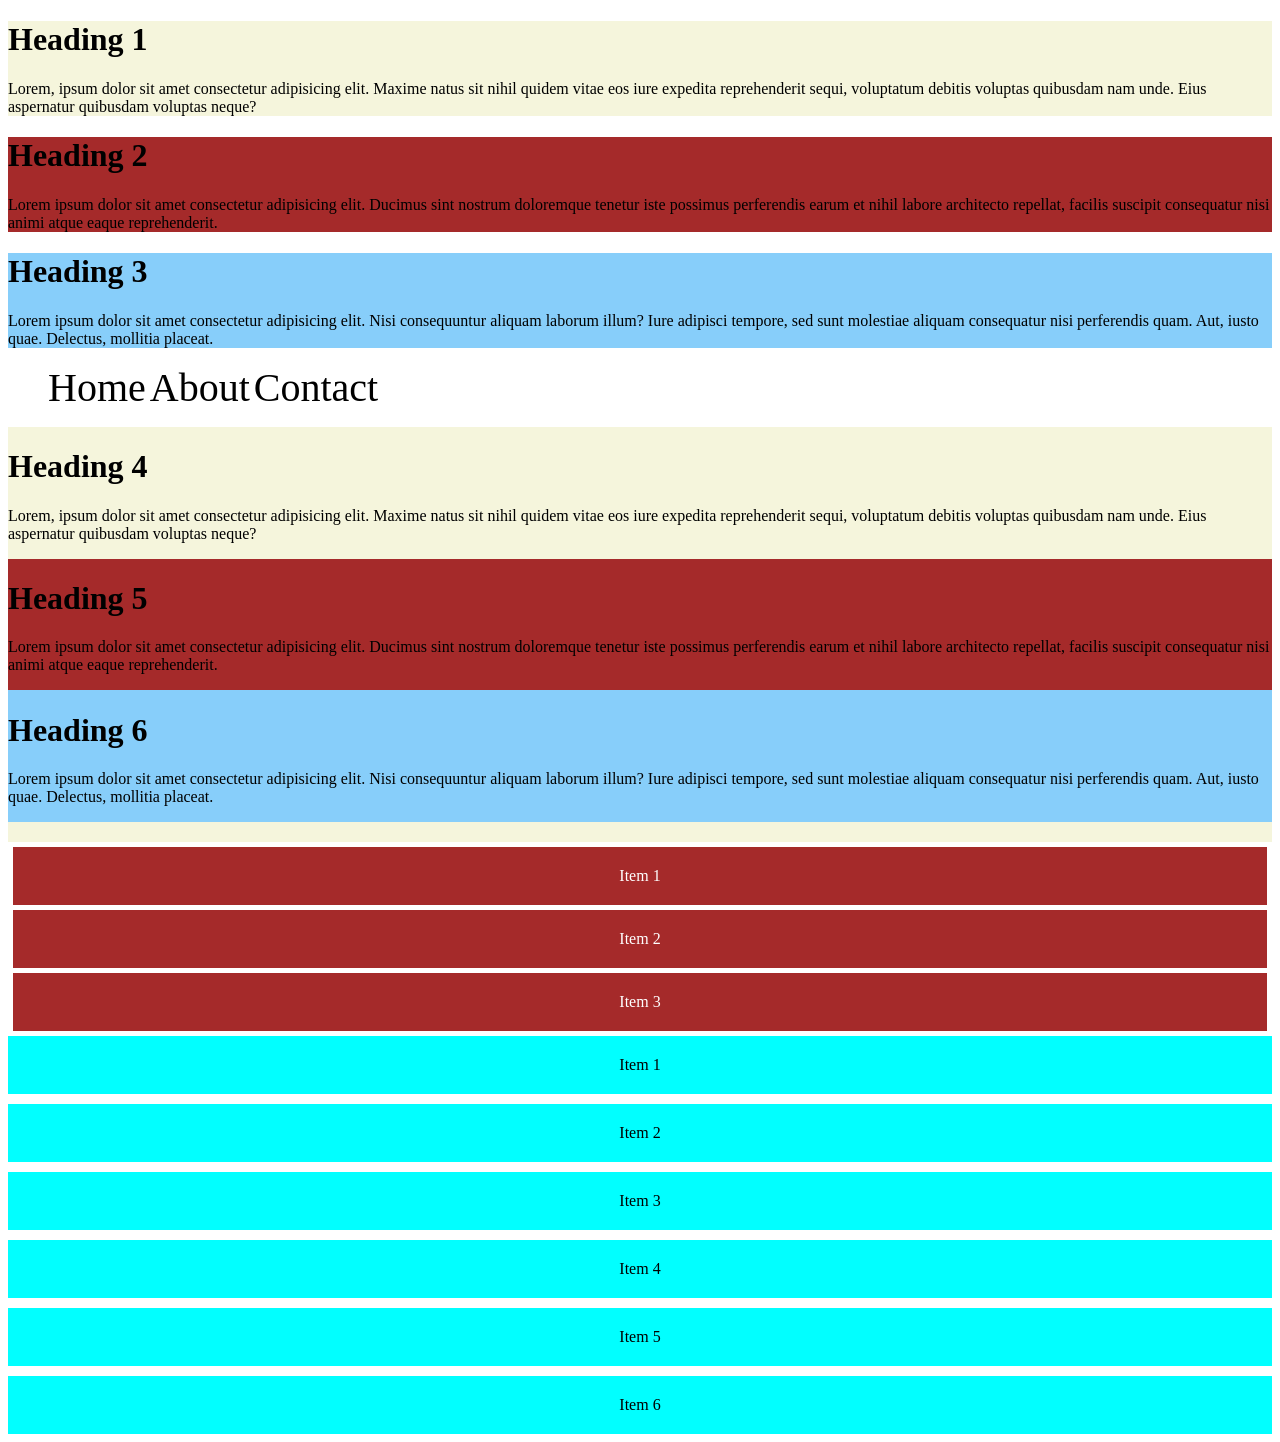
<file: css-display/index.html>
<!doctype html>
<html lang="en">
  <link rel="stylesheet" href="style.css" />
  <head>
    <meta charset="UTF-8" />
    <meta name="viewport" content="width=device-width, initial-scale=1.0" />
    <title>Document</title>
  </head>
  <body>
    <!-- inline block-->
    <div class="box-1">
      <h1>Heading 1</h1>
      <p>
        Lorem, ipsum dolor sit amet consectetur adipisicing elit. Maxime natus
        sit nihil quidem vitae eos iure expedita reprehenderit sequi, voluptatum
        debitis voluptas quibusdam nam unde. Eius aspernatur quibusdam voluptas
        neque?
      </p>
    </div>

    <div class="box-2">
      <h1>Heading 2</h1>
      <p>
        Lorem ipsum dolor sit amet consectetur adipisicing elit. Ducimus sint
        nostrum doloremque tenetur iste possimus perferendis earum et nihil
        labore architecto repellat, facilis suscipit consequatur nisi animi
        atque eaque reprehenderit.
      </p>
    </div>

    <div class="box-3">
      <h1>Heading 3</h1>
      <p>
        Lorem ipsum dolor sit amet consectetur adipisicing elit. Nisi
        consequuntur aliquam laborum illum? Iure adipisci tempore, sed sunt
        molestiae aliquam consequatur nisi perferendis quam. Aut, iusto quae.
        Delectus, mollitia placeat.
      </p>
    </div>

    <!-- inline -->
    <nav>
      <ul>
        <li>Home</li>
        <li>About</li>
        <li>Contact</li>
      </ul>
    </nav>

    <!-- display inline-block-->

    <div class="box-4">
      <h1>Heading 4</h1>
      <p>
        Lorem, ipsum dolor sit amet consectetur adipisicing elit. Maxime natus
        sit nihil quidem vitae eos iure expedita reprehenderit sequi, voluptatum
        debitis voluptas quibusdam nam unde. Eius aspernatur quibusdam voluptas
        neque?
      </p>
    </div>

    <div class="box-5">
      <h1>Heading 5</h1>
      <p>
        Lorem ipsum dolor sit amet consectetur adipisicing elit. Ducimus sint
        nostrum doloremque tenetur iste possimus perferendis earum et nihil
        labore architecto repellat, facilis suscipit consequatur nisi animi
        atque eaque reprehenderit.
      </p>
    </div>

    <div class="box-6">
      <h1>Heading 6</h1>
      <p>
        Lorem ipsum dolor sit amet consectetur adipisicing elit. Nisi
        consequuntur aliquam laborum illum? Iure adipisci tempore, sed sunt
        molestiae aliquam consequatur nisi perferendis quam. Aut, iusto quae.
        Delectus, mollitia placeat.
      </p>
    </div>

    <!-- display flex-->
    
        <div class="container"></div>
            <div class="flex-item">Item 1</div>
            <div class="flex-item">Item 2</div>
            <div class="flex-item">Item 3</div>
        </div>

    <!-- display grid-->
    <div class="grid-container">
      <div class="grid-item">Item 1</div>
      <div class="grid-item">Item 2</div>
      <div class="grid-item">Item 3</div>
      <div class="grid-item">Item 4</div>
      <div class="grid-item">Item 5</div>
      <div class="grid-item">Item 6</div>
    </div>
    
  </body>
</html>
</file>
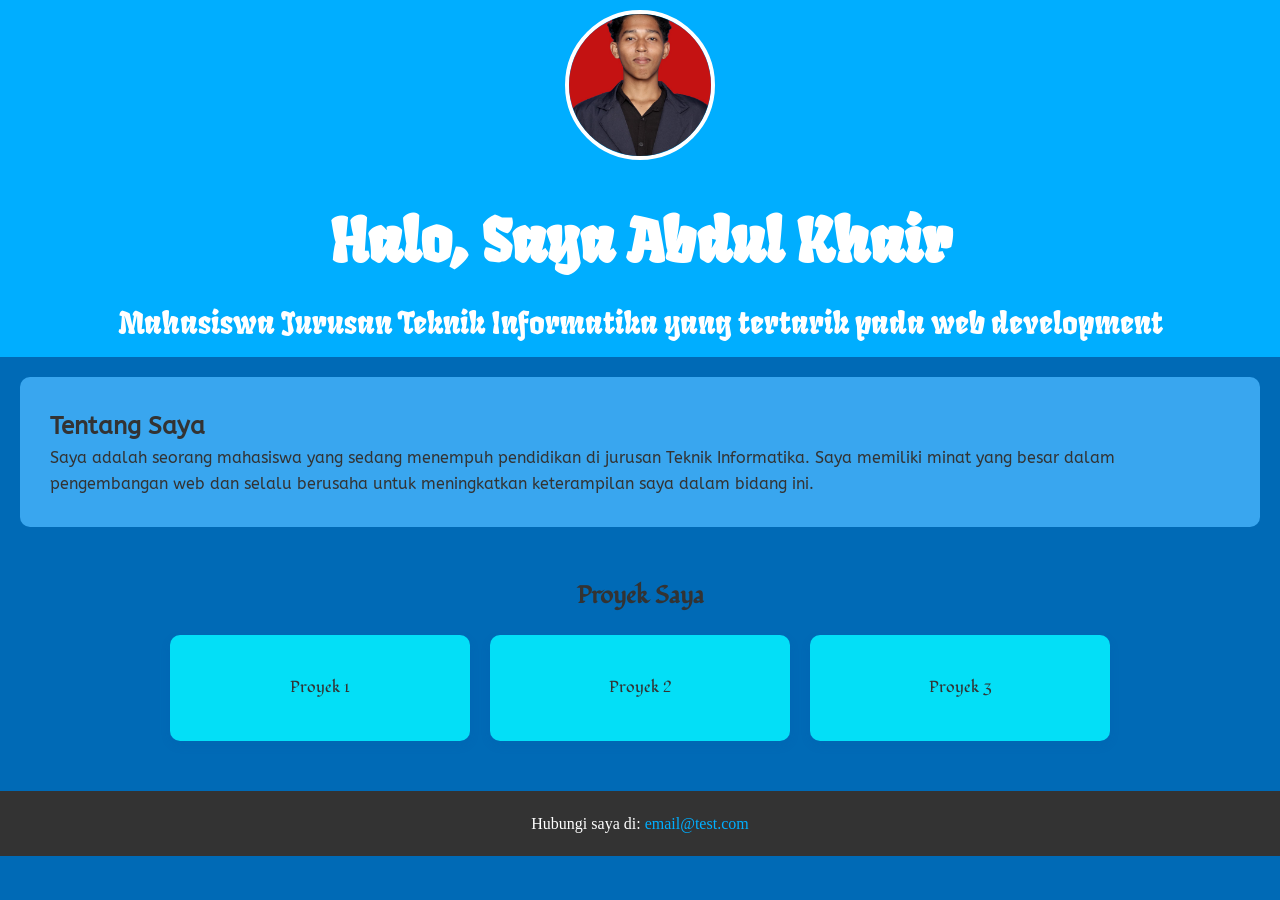
<file: Tugas_Biodata/index.html>
<!doctype html>
<html lang="en">
  <head>
    <meta charset="UTF-8" />
    <meta name="viewport" content="width=device-width, initial-scale=1.0" />
    <title>Web-Profil - Abdul Khair</title>
    <link rel="stylesheet" href="style.css" />
  </head>
  <body>
    <!--Bagian Hero/Header-->
    <header class="hero">
      <img src="./assets/gwehh.jpeg" alt="Foto Profil" class="profile-img" />
      <h1 class="name">Halo, Saya Abdul Khair</h1>
      <p class="bio">
        Mahasiswa Jurusan Teknik Informatika yang tertarik pada web development
      </p>
    </header>

    <!--Bagian Tentang Saya-->
    <section class="about">
      <h2>Tentang Saya</h2>
      <p>
        Saya adalah seorang mahasiswa yang sedang menempuh pendidikan di jurusan
        Teknik Informatika. Saya memiliki minat yang besar dalam pengembangan
        web dan selalu berusaha untuk meningkatkan keterampilan saya dalam
        bidang ini.
      </p>
    </section>

    <!--Bagian Portfolio-->
    <section class="portfolio">
      <h2>Proyek Saya</h2>
      <div class="portfolio-container">
        <div class="card">Proyek 1</div>
        <div class="card">Proyek 2</div>
        <div class="card">Proyek 3</div>
      </div>
    </section>

    <!--Bagian Footer-->
    <footer>
      <p>
        Hubungi saya di:
        <a href="#">email@test.com</a>
      </p>
    </footer>
  </body>
</html>
</file>
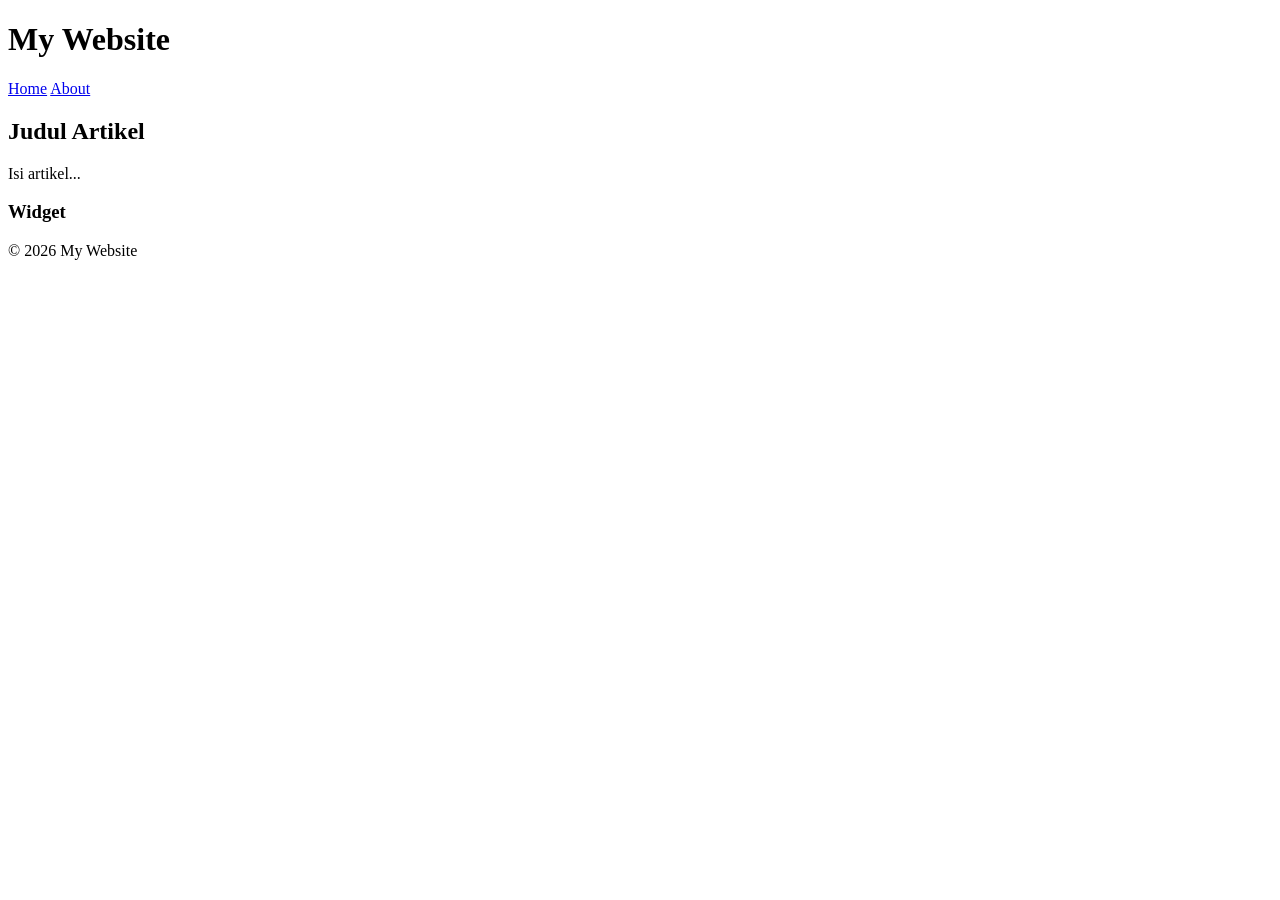
<file: Tugas1/Tugas.html>
<!doctype html>
<html lang="id">
  <head>
    <meta charset="UTF-8" />
    <meta name="viewport" content="width=device-width, initial-scale=1.0" />
    <link rel="stylesheet" href="style.css" />
    <title>My Website</title>
  </head>

  <body>
    <header>
      <div class="logo">
        <h1>My Website</h1>
      </div>

      <nav aria-label="Navigasi utama">
        <a href="#home">Home</a>
        <a href="#about">About</a>
      </nav>
    </header>

    <main>
      <article class="post">
        <h2>Judul Artikel</h2>
        <p>Isi artikel...</p>
      </article>

      <aside>
        <h3>Widget</h3>
      </aside>
    </main>

    <footer>
      <p>&copy; 2026 My Website</p>
    </footer>
  </body>
</html>
</file>
<file: css-display/style.css>
/* display box */

.box-1 {
  background: beige;
  display: block;
}

.box-2 {
  background: brown;
  display: block;
}

.box-3 {
  background: lightskyblue;
  display: block;
}

/* display inline*/
nav ul li {
  font-size: 40px;
  display: inline;
}

/* display inline block */
.box-4 {
  background: beige;
  display: inline-block;
}

.box-5 {
  background: brown;
  display: inline-block;
}

.box-6 {
  background: lightskyblue;
  display: inline-block;
}

/* display flex */
.container {
  display: flex;
  background: beige;
  padding: 10px;
}
.flex-item {
  background-color: brown;
  color: white;
  margin: 5px;
  padding: 20px;
  text-align: center;
  flex: 1;
}

/* display grid */
.grid-container {
  display: grid;
  grid-template-columns: auto;
  gap: 10px;
}

.grid-item {
  background-color: rgb(1, 255, 255);
  padding: 20px;
  text-align: center;
}
</file>
<file: Tugas_Biodata/style.css>
@import url("https://fonts.googleapis.com/css2?family=ABeeZee:ital@0;1&family=Fondamento:ital@0;1&family=Fruktur:ital@0;1&display=swap");
/* Pengaturan Dasar */
* {
  margin: 0;
  padding: 0;
  box-sizing: border-box;
}

body {
  background-color: #006ab6;
  color: #333;
  line-height: 1.6;
}

/* Bagian Hero/Header */
.hero {
  background-color: #00aeff;
  color: white;
  padding: 10px 20px;
  font-size: 30px;
  text-align: center;
  font-family: "Fruktur", sans-serif;
}

.name {
  margin-bottom: 10px;
}

.bio {
  margin-top: 10px;
}

/* Foto Profil */
.profile-img {
  width: 150px;
  height: 150px;
  border-radius: 50%;
  object-fit: cover;
  border: 4px solid white;
  margin-bottom: 20px;
}

/* Tugas 1: Styling class about */
.about {
  padding: 30px;
  background-color: #39a6ef;
  margin: 20px;
  border-radius: 10px;
  font-family: "ABeeZee", sans-serif;
}

/* Bagian Portfolio */
.portfolio {
  padding: 30px;
  text-align: center;
  font-family: "Fondamento", sans-serif;
}

.portfolio h2 {
  margin-bottom: 20px;
}

/* Tugas 2: Flexbox pada portfolio-container */
.portfolio-container {
  display: flex;
  flex-wrap: wrap;
  justify-content: center;
  gap: 20px;
}

/* Tugas 3: Styling card dengan shadow */
.card {
  background-color: #03dff7;
  padding: 40px;
  border-radius: 10px;
  box-shadow: 0 4px 10px rgba(6, 85, 171, 0.15);
  flex: 1 1 250px;
  max-width: 300px;
  transition: transform 0.3s ease;
}

/* Efek hover pada card */
.card:hover {
  transform: translateY(-5px);
}

/* Bagian Footer */
footer {
  background-color: #333;
  color: white;
  padding: 20px;
  text-align: center;
  margin-top: 20px;
}

footer a {
  color: #00aeff;
  text-decoration: none;
}

footer a:hover {
  text-decoration: underline;
}

/* Tampilan untuk layar HP */
@media (max-width: 600px) {
  .hero {
    padding: 40px 15px;
  }

  .about {
    margin: 15px;
    padding: 20px;
  }

  .portfolio {
    padding: 20px 15px;
  }

  .portfolio-container {
    flex-direction: column;
    align-items: center;
  }

  .card {
    width: 100%;
    max-width: 100%;
  }
}
</file>
<file: Tugas1/style.css>
.card-1 {
  box-sizing: content-box;
  width: 300px;
  height: 150px;
  padding: 20px 15px; /* Top/Bottom = 20px, Left/Right = 15px */
  border: 5px solid black;
  margin: 10px 25px; /* Top/Bottom = 10px, Left/Right = 25px */
}
</file>
